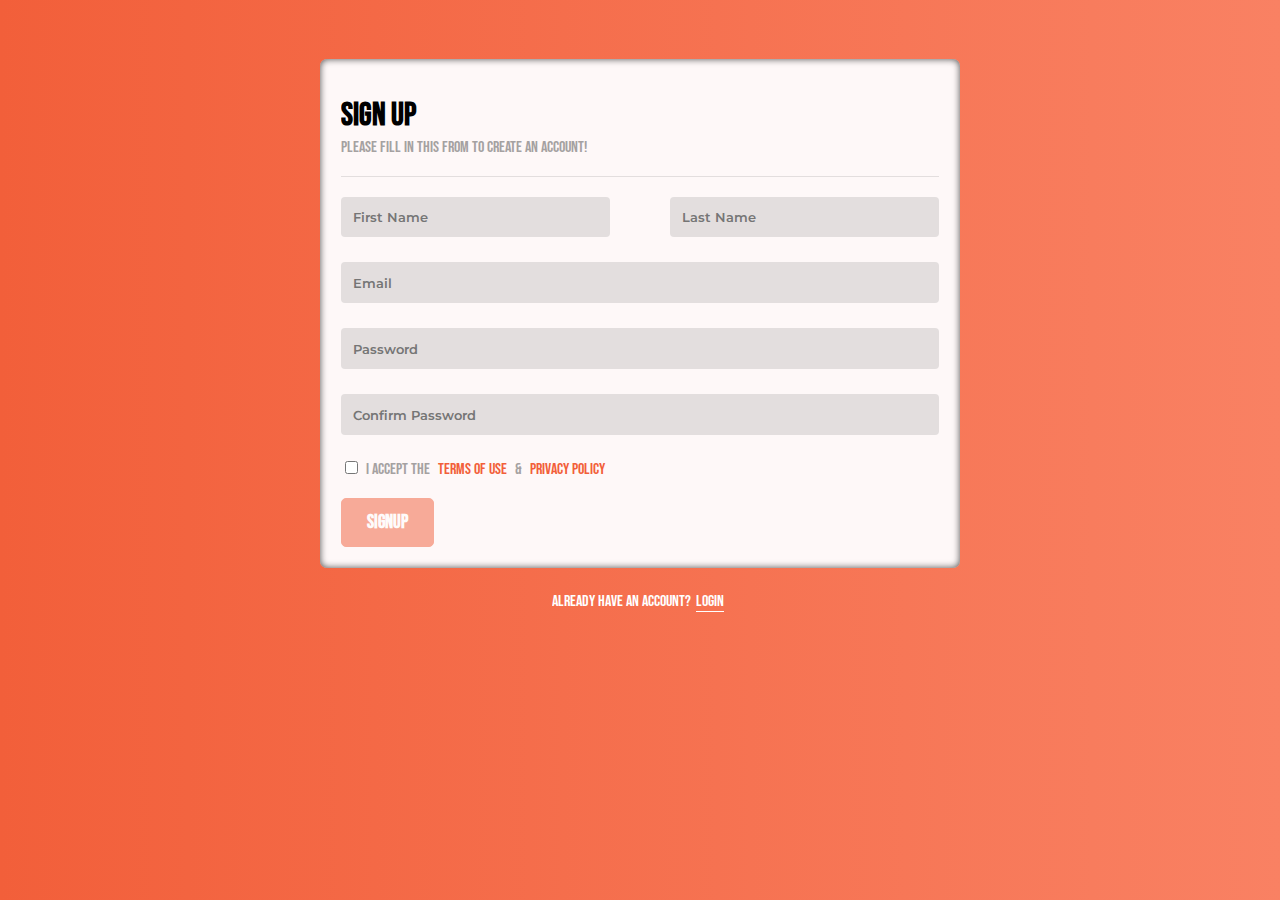
<file: index.html>
<!DOCTYPE html>
<html lang="en">
<head>
    <meta charset="UTF-8">
    <meta name="viewport" content="width=device-width, initial-scale=1.0">

    <!-- Site Icon -->
    <link rel="icon" type="image/png" sizes="32x32" href="./images/spider.svg">

    <link rel="stylesheet" href="css/style.css">

    <link rel="stylesheet" href="https://use.fontawesome.com/releases/v5.15.1/css/all.css" integrity="sha384-vp86vTRFVJgpjF9jiIGPEEqYqlDwgyBgEF109VFjmqGmIY/Y4HV4d3Gp2irVfcrp" crossorigin="anonymous">
    
    <title>Manage Signup Form</title>
</head>
<body>
    <main>
        <p class="form__submission__status"></p>
        <div class="form__card">
            <form action="" method="post" class="signup">
                <div class="top">
                    <h2>Sign Up</h2>
                    <p>Please fill in this from to create an account!</p>
                </div>
                <div class="inputs">
                    <div class="fullname">
                        <label for="">
                            <input type="text" placeholder="First Name" id='first'>
                            <p class="error__message"></p>
                        </label>
                        <label for="">
                            <input type="text" placeholder="Last Name" id='last'>
                            <p class="error__message"></p>
                        </label>
                    </div>
                    <label for="email">
                        <input type="email" name="email" id="email" placeholder="Email">
                        <p class="error__message"></p>  
                    </label>
                    <label for="password">
                        <input type="password" name="password" id="password" placeholder="Password">
                        <p class="error__message"></p>
                    </label>
                    <label for="confirm-password">
                        <input type="password" name="confirm-password" id="confirm-password" placeholder="Confirm Password">
                        <p class="error__message"></p>
                    </label>
                </div>
                <div class="agree">
                    <Label for="agree">
                        <input type="checkbox" name="agree" id="agree">
                        I accept the <a href="http://">Terms of Use</a> & <a href="http://">Privacy Policy</a>
                    </Label>
                </div>
                <button type="submit" id="submit" disabled='true'>
                    SignUp
                </button>
            </form>
        </div>
        <div class="login__cta">
            <p>Already have an account? 
            </p>
            <a href="login.html">Login</a>
        </div>

        <section class="spinner none"><div class="lds-facebook"><div></div><div></div><div></div></div></section>
    </main>

    <script src="js/signup.js"></script>
</body>
</html>
</file>
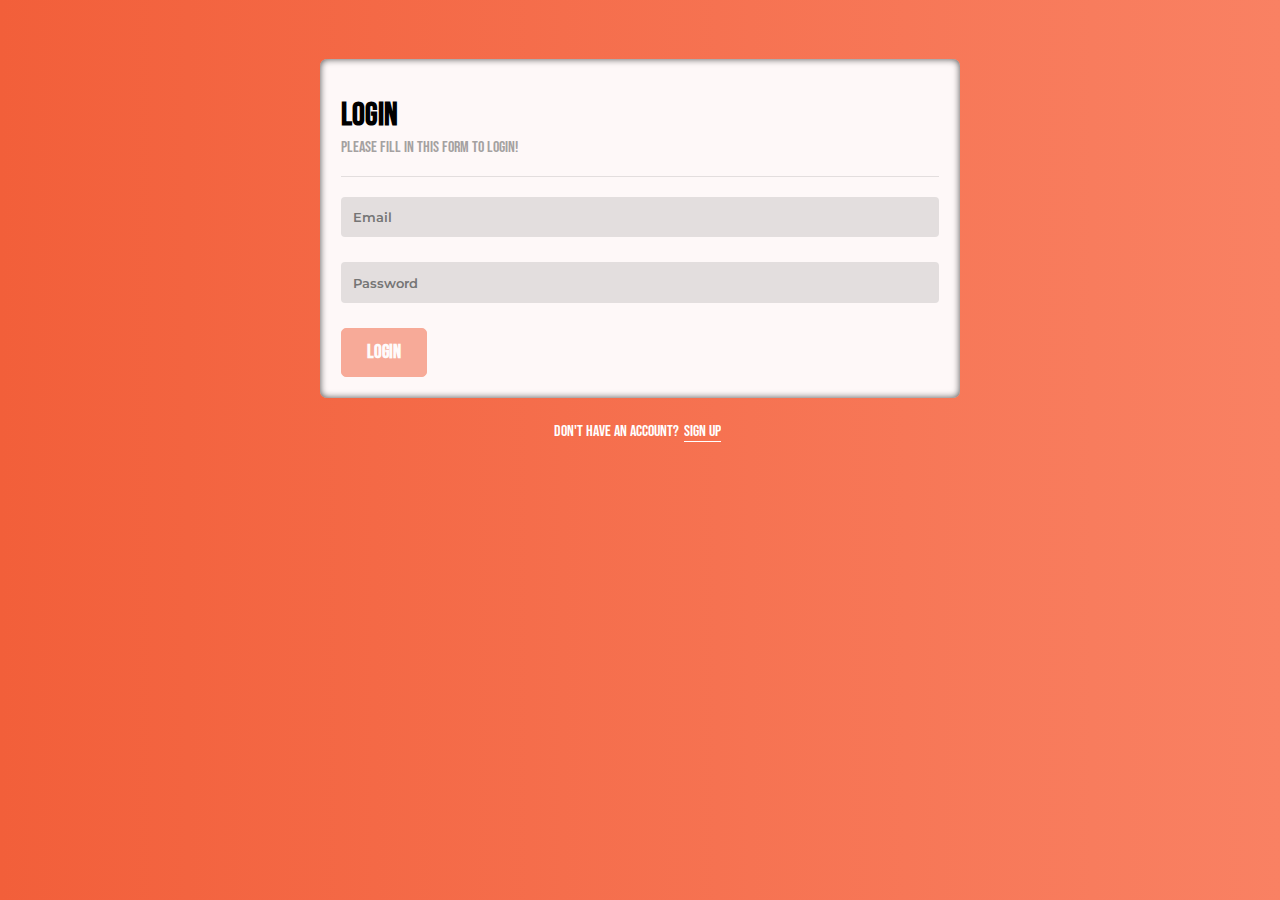
<file: login.html>
<!DOCTYPE html>
<html lang="en">
<head>
    <meta charset="UTF-8">
    <meta name="viewport" content="width=device-width, initial-scale=1.0">

    <!-- Site Icon -->
    <link rel="icon" type="image/png" sizes="32x32" href="./images/spider.svg">

    <link rel="stylesheet" href="css/style.css">

    <link rel="stylesheet" href="https://use.fontawesome.com/releases/v5.15.1/css/all.css" integrity="sha384-vp86vTRFVJgpjF9jiIGPEEqYqlDwgyBgEF109VFjmqGmIY/Y4HV4d3Gp2irVfcrp" crossorigin="anonymous">
    
    <title>Manage Login Form</title>
</head>
<body>
    <main>
        <p class="form__submission__status"></p>
        <div class="form__card">
            <form action="" method="post" class="login">
                <div class="top">
                    <h2>Login</h2>
                    <p>Please fill in this form to login!</p>
                </div>
                <div class="inputs">
                    <label for="email">
                        <input type="email" name="email" id="login-email" placeholder="Email">
                        <p class="error__message"></p>  
                    </label>
                    <label for="password">
                        <input type="password" name="password" id="login-password" placeholder="Password">
                        <p class="error__message"></p>
                    </label>
                </div>
                <button type="submit" id="login-submit" disabled='true'>
                    Login
                </button>
            </form>
        </div>
        <div class="login__cta">
            <p>Don't have an account? 
            </p>
            <a href="index.html">Sign Up</a>
        </div>

        <section class="spinner none"><div class="lds-facebook"><div></div><div></div><div></div></div></section>
    </main>

    <script src="js/login.js"></script>
</body>
</html>
</file>
<file: css/style.css>
@import url('https://fonts.googleapis.com/css2?family=Bebas+Neue&family=Montserrat:ital,wght@0,100;1,400&display=swap');

*, html{
    padding: 0;
    margin: 0;
    box-sizing: border-box;
    overflow-x: hidden;
    color: #a5a1a1;
    font-family: 'Bebas Neue', cursive;
}


/* ========= General Styles ========= */

input{
    background: #e3dede;
    border: none;
    padding: .7rem;
    margin-top: 1.2rem;
    border: 1px solid transparent;
    border-radius: 4px;
    font-family: 'Montserrat', sans-serif;
    font-weight: 600;
    color:  #f98163;
}

input:focus{
    outline-color: #f98163 !important;
    border-color: #f98163 !important;
}

button{
    margin-top: 1.2rem;
    padding: 12px 25px;
    color: #fff;
    background-color: #f25f3a;
    border: none;
    border: 1px solid #f25f3a;
    border-radius: 5px;
    font-weight: bold;
    font-size: 1.2rem;
}

button:disabled{
    opacity: 0.5;
}

button:disabled:hover{
    color: #fff;
    background-color: #f25f3a;
    opacity: 0.5;
}

button:hover{
    cursor: pointer;
    color: #f25f3a;
    background-color: #fff;
}

button:focus{
    outline-color: #f25f3a !important;
    border-color: #f25f3a;
}

h2{
    font-size: 2rem;
    color: #000;
}

p{
    font-size: 1rem;
    margin: 0;
    margin: .2rem auto;
}


/* ========= General Styles End========= */

/* ========= Sections ========= */
main{
    width: 100vw;
    min-height: 100vh;
    background: #FF512F;  /* fallback for old browsers */
    background: -webkit-linear-gradient(to right, #f25f3a, #f98163);
    background: linear-gradient(to right, #f25f3a, #f98163);
    display: flex;
    flex-direction: column;
    align-items: center;
}

.form__submission__status{
    color: #fff;
    margin-top: 3rem;
}

.form__card{
    background: #fef8f8;
    min-width: 320px;
    width: 50%;
    margin-top: .5rem;
    padding: 1.3rem;
    border-radius: 7px;
    -moz-box-shadow:    inset 0 0 7px #4b4a4a;
   -webkit-box-shadow: inset 0 0 7px #4b4a4a;
   box-shadow:         inset 0 0 7px #4b4a4a;
}

.form__card:hover{
    box-shadow:
        0 2.8px 2.2px rgba(0, 0, 0, 0.034),
        0 6.7px 5.3px rgba(0, 0, 0, 0.048),
        0 12.5px 10px rgba(0, 0, 0, 0.06),
        0 22.3px 17.9px rgba(0, 0, 0, 0.072),
        0 41.8px 33.4px rgba(0, 0, 0, 0.086),
        0 100px 80px rgba(0, 0, 0, 0.12);
}

form .top{
    width: 100%;
    padding: 1rem 0;
    border-bottom: 1px solid #e3dede;

}

.signup, .login{
    visibility: visible;
    opacity: 1;
    transition: visibility 1s, opacity 1s ease-in-out;
}

.none{
    visibility: hidden;
    display: none;
    opacity: 0;
}

form .inputs{
    width: 100%;
    display: flex;
    flex-direction: column;
}

.error__message .fa-check{
    color: green;
}

.error__message{
    color: #f25f3a;
    font-size: .7rem;
}

.fullname{
    width: 100%;
    margin-top: 1.2rem;
    display: flex;
    justify-content: space-between;
}

.fullname label{
    width: 45%;
}

.fullname input{
    width: 100%;
    margin-top: 0;
}

input{
    width: 100%;
}

input[type='checkbox']{
    width: auto;
    margin-right: 5px;
}

.agree{
    padding-left: 4px;
    margin-top: 1.2rem;
    overflow-y: hidden;
}

.agree label input{
    margin-top: 0;
}

.agree label a{
    text-decoration: none;
    color: #f25f3a;
    font-weight: 500;
}

.login__cta{
    margin-top: 1.5rem;
    height: auto;
    color: #fff;
    display: flex;
}

.login__cta p, a{
    margin: 0 auto;
    text-decoration: none;
    color: #fff;
}

a{
    margin: 0 5px;
    overflow: hidden;
    border-bottom: 1px solid #fff;
}

a:hover{
    cursor: pointer;
}

/*===================== CSS Spinner================ */
.spinner{
    position: fixed;
    display: flex;
    align-items: center;
    justify-content: center;
    width: 100%;
    height: 100%;
    background-color:rgba(249, 129, 99, .9);
}

.lds-facebook {
  display: inline-block;
  position: relative;
  width: 80px;
  height: 80px;
}
.lds-facebook div {
  display: inline-block;
  position: absolute;
  left: 8px;
  width: 16px;
  background: #fff;
  animation: lds-facebook 1.2s cubic-bezier(0, 0.5, 0.5, 1) infinite;
}
.lds-facebook div:nth-child(1) {
  left: 8px;
  animation-delay: -0.24s;
}
.lds-facebook div:nth-child(2) {
  left: 32px;
  animation-delay: -0.12s;
}
.lds-facebook div:nth-child(3) {
  left: 56px;
  animation-delay: 0;
}
@keyframes lds-facebook {
  0% {
    top: 8px;
    height: 64px;
  }
  50%, 100% {
    top: 24px;
    height: 32px;
  }
}


@media screen and (max-width: 700px) {
    .form__card{
        width: 80%;
    }
}
</file>
